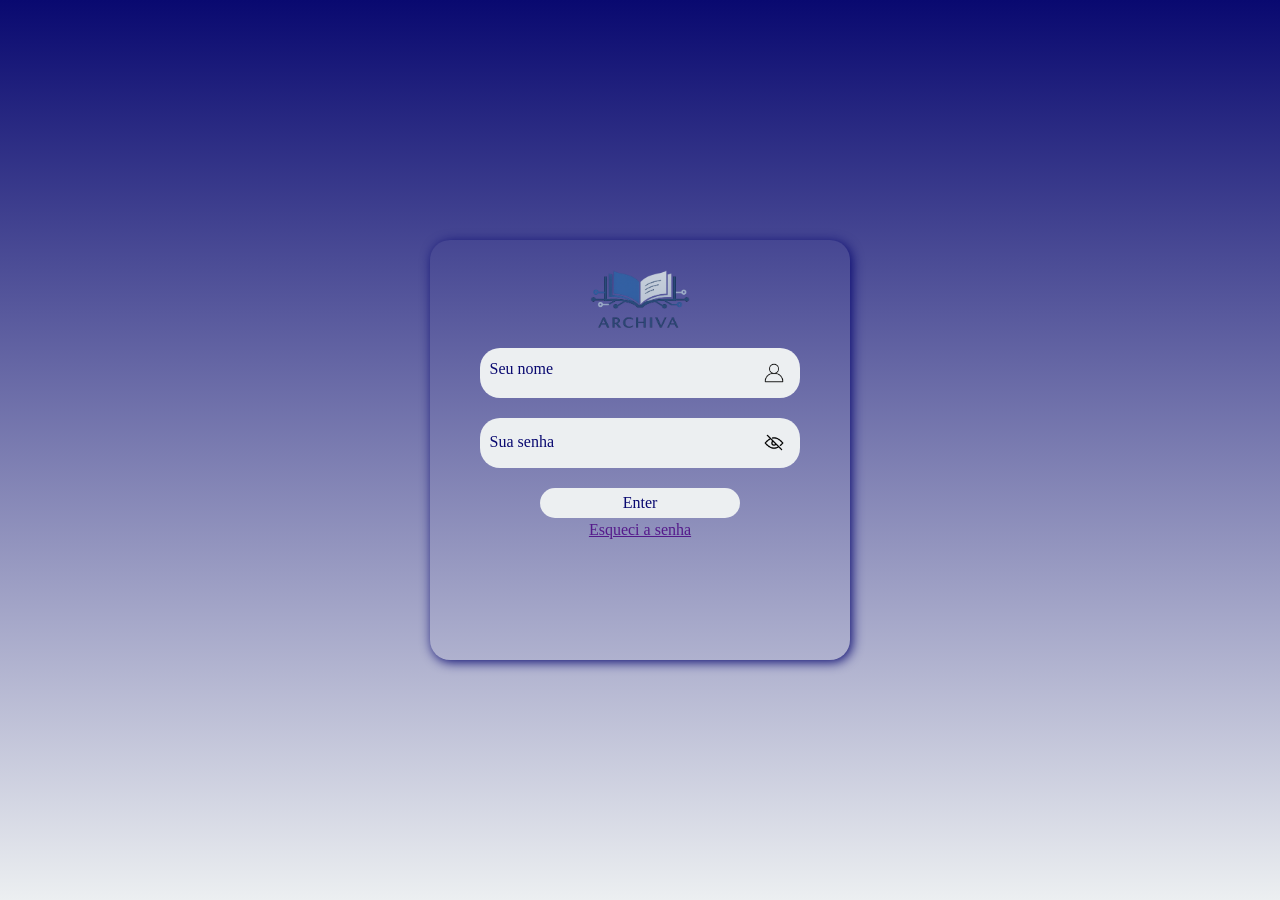
<file: html/index.html>
<!DOCTYPE html>
<html lang="en">
<head>
    <meta charset="UTF-8">
    <meta name="viewport" content="width=device-width, initial-scale=1.0">
    <title>Login | Mediateca</title>
    <link rel="stylesheet" href="../css/estilo_login.css">
    <link rel="shortcut icon" href="../image/logo.png" type="image/x-icon">
</head>
<body>
<!-- Esqueleto do login -->
    <div class="login">
        <img src="../image/logo.png" alt="" width="100px" class="logo">
        <div class="input_grup">
            
            <input type="text" id="nome" name="nome" placeholder="">
            <label for="nome" class="seunome">Seu nome</label>
            <abbr title="Nome do utilizador"><img src="../image/perfil-de-usuario.png" alt="" width="20ppx"></abbr>
            
            <br>
        </div>
        <div class="input_grup">
            <input type="password" id="senha" name="senha" placeholder="" maxlength="16">
            <label for="senha" class="suasenha">Sua senha</label>
            <abbr title="Mostrar senha"><img src="../image/olho (1).png" alt="Olho fechado" width="20px" id="mudar_senha"></abbr>
            
        </div>
        <button class="botao">Enter</button>
        <a href="">Esqueci a senha</a>
    </div>
    <script src="../js/animacao_do_login.js"></script>
</body>
</html>
</file>
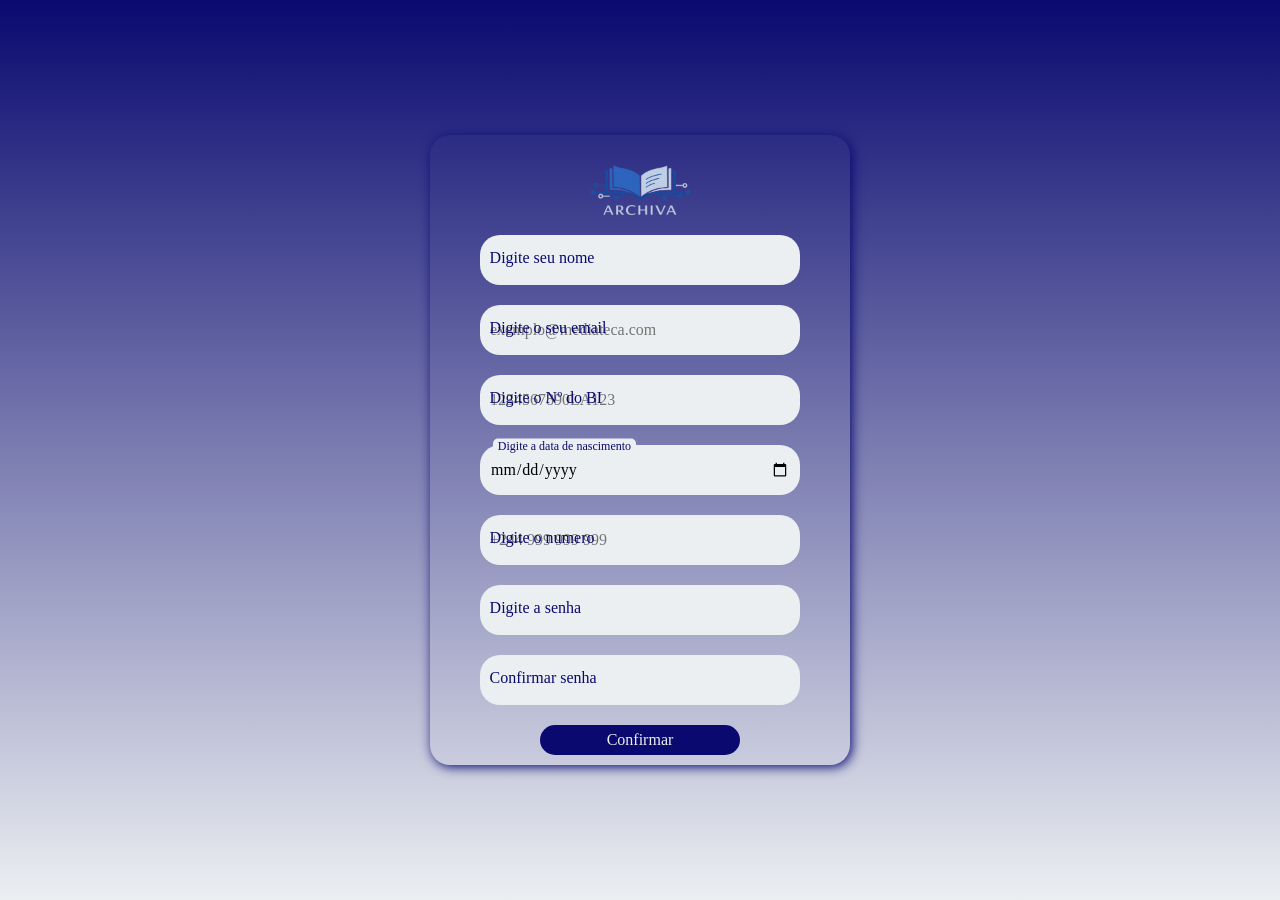
<file: html/Cadastro.html>
<!DOCTYPE html>
<html lang="en">
<head>
    <meta charset="UTF-8">
    <meta name="viewport" content="width=device-width, initial-scale=1.0">
    <title>Cadastro | Mediateca</title>
    <link rel="shortcut icon" href="../image/logo.png" type="image/x-icon">
    <link rel="stylesheet" href="../css/estilo_cadastro.css">
</head>
<body>
    <div class="cadastro">
        <img src="../image/logob.png" alt="" width="100px" class="logo">
        <div class="input_grup">
            <input type="text" alt="Nome de utilizador" placeholder="">
            <label for="Nome" class="seunome">Digite seu nome</label>
        </div>
        <div class="input_grup" >
            <input type="email" alt="email do utilizador" placeholder="exemplo@mediateca.com">
            <label for="Email" class="seuemail">Digite o seu email</label>
        </div>
        <div class="input_grup" >
            <input type="text" alt="Numero de identificação" maxlength="14" placeholder="1234567890LA123">
            <label for="BI" class="seubi">Digite o Nº do BI</label>
        </div>
        <div class="input_grup" >
            <input type="date" alt="Data de nascimento" placeholder="19/09/2000">
            <label for="Data" class="suadata">Digite a data de nascimento</label>
        </div>
        <div class="input_grup">
            <input type="tel" alt="Numero do utilizador" maxlength="15" placeholder="+244 999 999 999">
            <label for="Numero" class="seunumero">Digite o numero</label>
        </div>
        <div class="input_grup">
            <input type="password" alt="Senha do utilizador" maxlength="16" placeholder="">
            <label for="Senha" class="suasenha">Digite a senha</label>
        </div>
        <div class="input_grup" >
            <input type="password" alt="Confirmação da senha" maxlength="16" placeholder="">
            <label for="Senha_conf" class="suasenha_conf">Confirmar senha</label>
        </div>
        <button class="botao">Confirmar</button>
    </div>
</body>
</html>
</file>
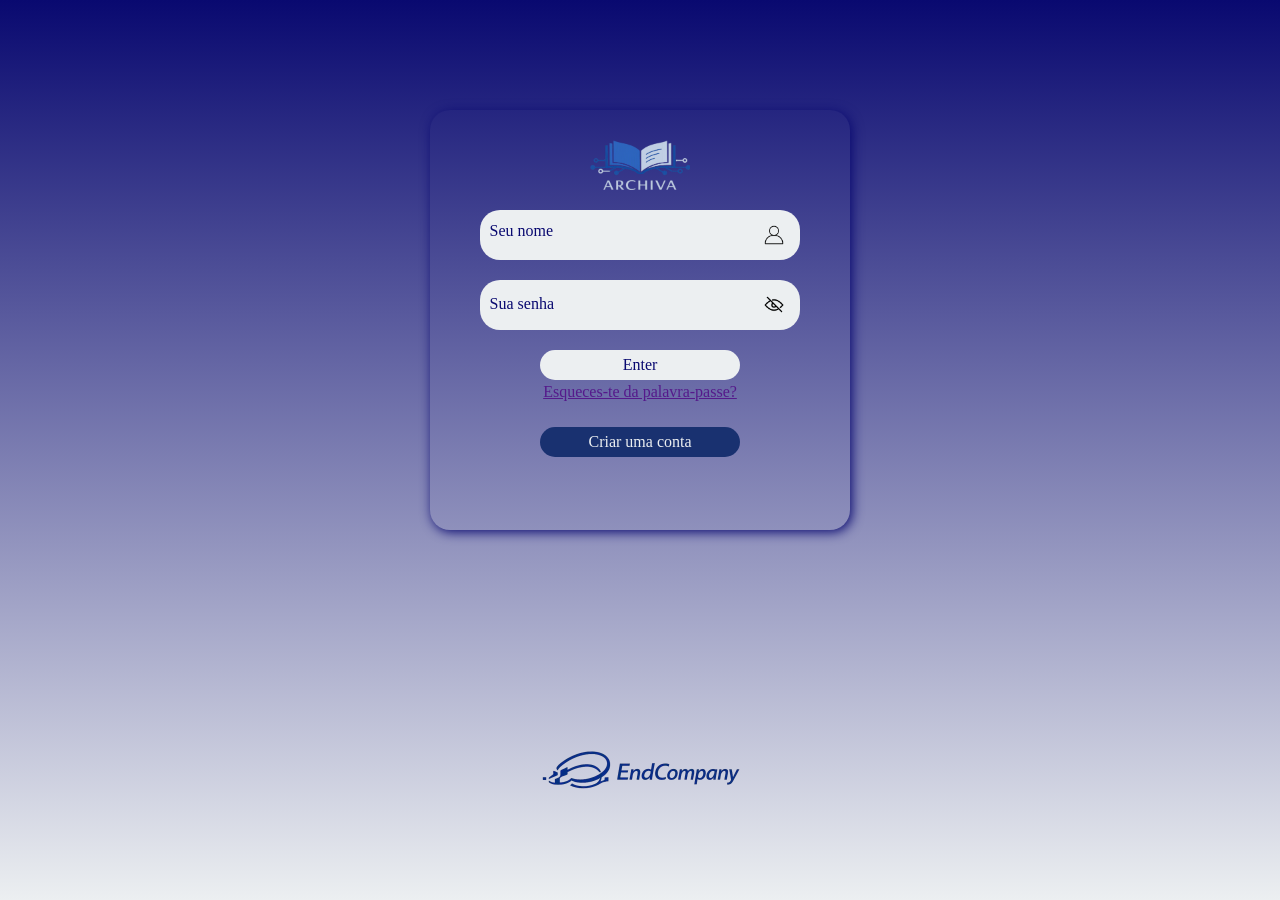
<file: html/Login.html>
<!DOCTYPE html>
<html lang="en">
<head>
    <meta charset="UTF-8">
    <meta name="viewport" content="width=device-width, initial-scale=1.0">
    <title>Login | Mediateca</title>
    <link rel="stylesheet" href="../css/estilo_login.css">
    <link rel="shortcut icon" href="../image/logo.png" type="image/x-icon">
</head>
<body>
<!-- Esqueleto do login -->
    <div class="login">
        <img src="../image/logob.png" alt="" width="100px" class="logo">
        <div class="input_grup">
            
            <input type="text" id="nome" name="nome" placeholder="">
            <label for="nome" class="seunome">Seu nome</label>
            <abbr title="Nome do utilizador"><img src="../image/perfil-de-usuario.png" alt="" width="20ppx" class="imaginput"></abbr>
            
            <br>
        </div>
        <div class="input_grup">
            <input type="password" id="senha" name="senha" placeholder="" maxlength="16">
            <label for="senha" class="suasenha">Sua senha</label>
            <abbr title="Mostrar senha"><img src="../image/olho (1).png" alt="Olho fechado" width="20px" id="mudar_senha"class="imag_input"></abbr>
            
        </div>
        <button class="botao">Enter</button>
        <a href="">Esqueces-te da palavra-passe?</a>
        <a href="Cadastro.html" class="cadalogo"> <button class="botaoCadastrar">Criar uma conta</button></a>
    </div>
    <script src="../js/animacao_do_login.js"></script>
    <img src="../image/conpany.png" alt="Empresa" class="logoDaEmpresa">
</body>
</html>
</file>
<file: css/estilo_login.css>
:root{
    --cor1:#eceff1;
    --cor2:#757778;
    --cor3:#778EC9;
    --cor4:#193170;
    --cor5:#090970;
}
body{
    margin: 0;
    min-height: 100vh;
    display: flex;
    flex-direction: column;
    background-image: linear-gradient(to top, var(--cor1), var(--cor5));
    background-repeat: no-repeat;
    background-size: contain;
}
/* Estilo do login */
.login{
    display: flex;
    flex-direction: column;
    align-items: center;
    padding:10px;
    margin: auto;
    width: 400px;
    height: 400px;
    background-color: transparent;
    border-radius: 20px;
    box-shadow:2px 2px 12px #090970;
}
.login input{
    background-color: var(--cor1);
    width: 300px;
    height: 30px;
    border-radius: 20px;
    padding: 10px;
    border: none;
    font-family: Georgia, 'Times New Roman', Times, serif;
    font-size: 16px;
}
.logo{
    animation: subirdescer 4s ease-in-out infinite;
}
@keyframes subirdescer{
    0% {transform: translateY(0px);}
    50%{ transform: translateY(-25px);}
    100%{transform: translateY(0px);}
}
.login img{
    padding: 20px;
}

.login input:focus{
    outline-color: var(--cor4);
    box-shadow: 1px 3px 12px var(--cor5);

}
.input_grup{
    position: relative;
    margin-bottom: 20px;
}
.seunome{
    position: absolute;
    top: 25%;
    left: 3%;
    font-family: Georgia, 'Times New Roman', Times, serif;
    font-size: 16px;
    pointer-events: none;
    transition: all 0.3s ease;
    color: var(--cor5);

}
input:focus + .seunome,
input:not(:placeholder-shown) + .seunome
 {
  top: 3%;
  left: 4%;
  color: var(--cor5);
  background-color: var(--cor1);
  padding: 0 5px;
  border-radius: 5px;
  transform: translateY(-50%);
  font-size: 12px;
}
.suasenha{
     position: absolute;
    top: 30%;
    left: 3%;
    font-family: Georgia, 'Times New Roman', Times, serif;
    font-size: 16px;
    pointer-events: none;
    transition: all 0.3s ease;
    color: var(--cor5);
}
input:focus + .suasenha,
input:not(:placeholder-shown) + .suasenha
 {
  top: 5%;
  left: 4%;
  color: var(--cor5);
  background-color: var(--cor1);
  padding: 0 5px;
  border-radius: 5px;
  transform: translateY(-50%); 
  font-size: 12px;
}
.input_grup img{
    position: absolute;
    bottom: 30%;
    right:5%;
    cursor: pointer;
    padding: 0;
    background-color: var(--cor1);
    
    
}
.input_grup img:hover{
   transform: scale(1.1); 
}
.botao{
    color: var(--cor5);
    background-color: var(--cor1);
    border-radius: 20px;
    border: none;
    width: 200px;
    height: 30px;
    transition: all 0.3s ease;
    font-family: Georgia, 'Times New Roman', Times, serif;
    font-size: 16px;
}
.botao:hover{
   transform: scale(1.1);
   background-color: var(--cor5);
   color: var(--cor1);
   box-shadow: 0 2px 10px var(--cor5);
   font-family: Georgia, 'Times New Roman', Times, serif;
   font-size: large;

}
.botaoCadastrar{
    margin-top: 20px;
     color: var(--cor1);
    background-color: var(--cor4);
    border-radius: 20px;
    border: none;
    width: 200px;
    height: 30px;
    transition: all 0.3s ease;
    font-family: Georgia, 'Times New Roman', Times, serif;
    font-size: 16px;

}
.botaoCadastrar:hover{
    transform: scale(1.1);
   background-color: var(--cor1);
   color: var(--cor4);
   box-shadow: 0 2px 10px var(--cor5);
   font-family: Georgia, 'Times New Roman', Times, serif;
   font-size: large;
}

.login a{
    text-align: center;
    padding: 3px;
}
.logoDaEmpresa{
    width: 200px;
    margin: auto;
}
/* Responcividade para telemoveis */
@media (min-width:0px) and (max-width:490px){
.login{
    box-shadow: none;
    width: 300px;
    height: 400px;
    
}
}
</file>
<file: css/estilo_cadastro.css>
:root{
    --cor1:#eceff1;
    --cor2:#757778;
    --cor3:#778EC9;
    --cor4:#193170;
    --cor5:#090970;
}
body{
    margin: 0;
    min-height: 100vh;
    display: flex;
    flex-direction: column;
    background-image: linear-gradient(to top, var(--cor1), var(--cor5));
    background-repeat: no-repeat;
    background-size: contain;
}
.cadastro{
    display: flex;
    flex-direction: column;
    align-items: center;
    padding:10px;
    margin: auto;
    width: 400px;
    background-color: transparent;
    border-radius: 20px;
    box-shadow:2px 2px 12px #090970;
}
.cadastro input{
    background-color: var(--cor1);
    width: 300px;
    height: 30px;
    border-radius: 20px;
    padding: 10px;
    border: none;
    font-family: Georgia, 'Times New Roman', Times, serif;
    font-size: 16px;
}
.input_grup{
    position: relative;
    margin-bottom: 20px;
}
.cadastro input:focus{
    outline-color: var(--cor4);
    box-shadow: 1px 3px 12px var(--cor5);

}
.logo{
    animation: subirdescer 4s ease-in-out infinite;
}
@keyframes subirdescer{
    0% {transform: translateY(0px);}
    50%{ transform: translateY(-25px);}
    100%{transform: translateY(0px);}
}
.cadastro img{
    padding: 20px;
}

.seunome{
    position: absolute;
    top: 28%;
    left: 3%;
    font-family: Georgia, 'Times New Roman', Times, serif;
    font-size: 16px;
    pointer-events: none;
    transition: all 0.3s ease;
    color: var(--cor5);

}
input:focus + .seunome,
input:not(:placeholder-shown) + .seunome
 {
  top: 3%;
  left: 4%;
  color: var(--cor5);
  background-color: var(--cor1);
  padding: 0 5px;
  border-radius: 5px;
  transform: translateY(-50%);
  font-size: 12px;
} 
.seuemail{
    position: absolute;
    top: 28%;
    left: 3%;
    font-family: Georgia, 'Times New Roman', Times, serif;
    font-size: 16px;
    pointer-events: none;
    transition: all 0.3s ease;
    color: var(--cor5);   
}
input:focus + .seuemail,
input:not(:placeholder-shown) + .seuemail
 {
  top: 3%;
  left: 4%;
  color: var(--cor5);
  background-color: var(--cor1);
  padding: 0 5px;
  border-radius: 5px;
  transform: translateY(-50%);
  font-size: 12px;
} 
.seubi{
   position: absolute;
    top: 28%;
    left: 3%;
    font-family: Georgia, 'Times New Roman', Times, serif;
    font-size: 16px;
    pointer-events: none;
    transition: all 0.3s ease;
    color: var(--cor5);    
}
input:focus + .seubi,
input:not(:placeholder-shown) + .seubi
 {
  top: 3%;
  left: 4%;
  color: var(--cor5);
  background-color: var(--cor1);
  padding: 0 5px;
  border-radius: 5px;
  transform: translateY(-50%);
  font-size: 12px;
} 
.suadata{
   position: absolute;
    top: 28%;
    left: 3%;
    font-family: Georgia, 'Times New Roman', Times, serif;
    font-size: 16px;
    pointer-events: none;
    transition: all 0.3s ease;
    color: var(--cor5);     
}
input:focus + .suadata,
input:not(:placeholder-shown) + .suadata
 {
  top: 3%;
  left: 4%;
  color: var(--cor5);
  background-color: var(--cor1);
  padding: 0 5px;
  border-radius: 5px;
  transform: translateY(-50%);
  font-size: 12px;
} 
.seunumero{
   position: absolute;
    top: 28%;
    left: 3%;
    font-family: Georgia, 'Times New Roman', Times, serif;
    font-size: 16px;
    pointer-events: none;
    transition: all 0.3s ease;
    color: var(--cor5);      
}
input:focus + .seunumero,
input:not(:placeholder-shown) + .seunumero
 {
  top: 3%;
  left: 4%;
  color: var(--cor5);
  background-color: var(--cor1);
  padding: 0 5px;
  border-radius: 5px;
  transform: translateY(-50%);
  font-size: 12px;
} 
.suasenha{
    position: absolute;
    top: 28%;
    left: 3%;
    font-family: Georgia, 'Times New Roman', Times, serif;
    font-size: 16px;
    pointer-events: none;
    transition: all 0.3s ease;
    color: var(--cor5); 
}
input:focus + .suasenha,
input:not(:placeholder-shown) + .suasenha
 {
  top: 3%;
  left: 4%;
  color: var(--cor5);
  background-color: var(--cor1);
  padding: 0 5px;
  border-radius: 5px;
  transform: translateY(-50%);
  font-size: 12px;
} 
.suasenha_conf{
    position: absolute;
    top: 28%;
    left: 3%;
    font-family: Georgia, 'Times New Roman', Times, serif;
    font-size: 16px;
    pointer-events: none;
    transition: all 0.3s ease;
    color: var(--cor5); 
}
input:focus + .suasenha_conf,
input:not(:placeholder-shown) + .suasenha_conf
 {
  top: 3%;
  left: 4%;
  color: var(--cor5);
  background-color: var(--cor1);
  padding: 0 5px;
  border-radius: 5px;
  transform: translateY(-50%);
  font-size: 12px;
} 
.botao{
    color: var(--cor1);
    background-color: var(--cor5);
    border-radius: 20px;
    border: none;
    width: 200px;
    height: 30px;
    transition: all 0.3s ease;
    font-family: Georgia, 'Times New Roman', Times, serif;
    font-size: 16px;
}
.botao:hover{
   transform: scale(1.1);
   background-color: var(--cor1);
   color: var(--cor5);
   box-shadow: 0 2px 10px var(--cor5);
   font-family: Georgia, 'Times New Roman', Times, serif;
   font-size: large;

}
/* Responcividade para telemoveis */
@media (min-width:0px) and (max-width:490px){
.cadastro{
    box-shadow: none;
   width: 300px;
   height: 98vh;
   
    
}
}
</file>
